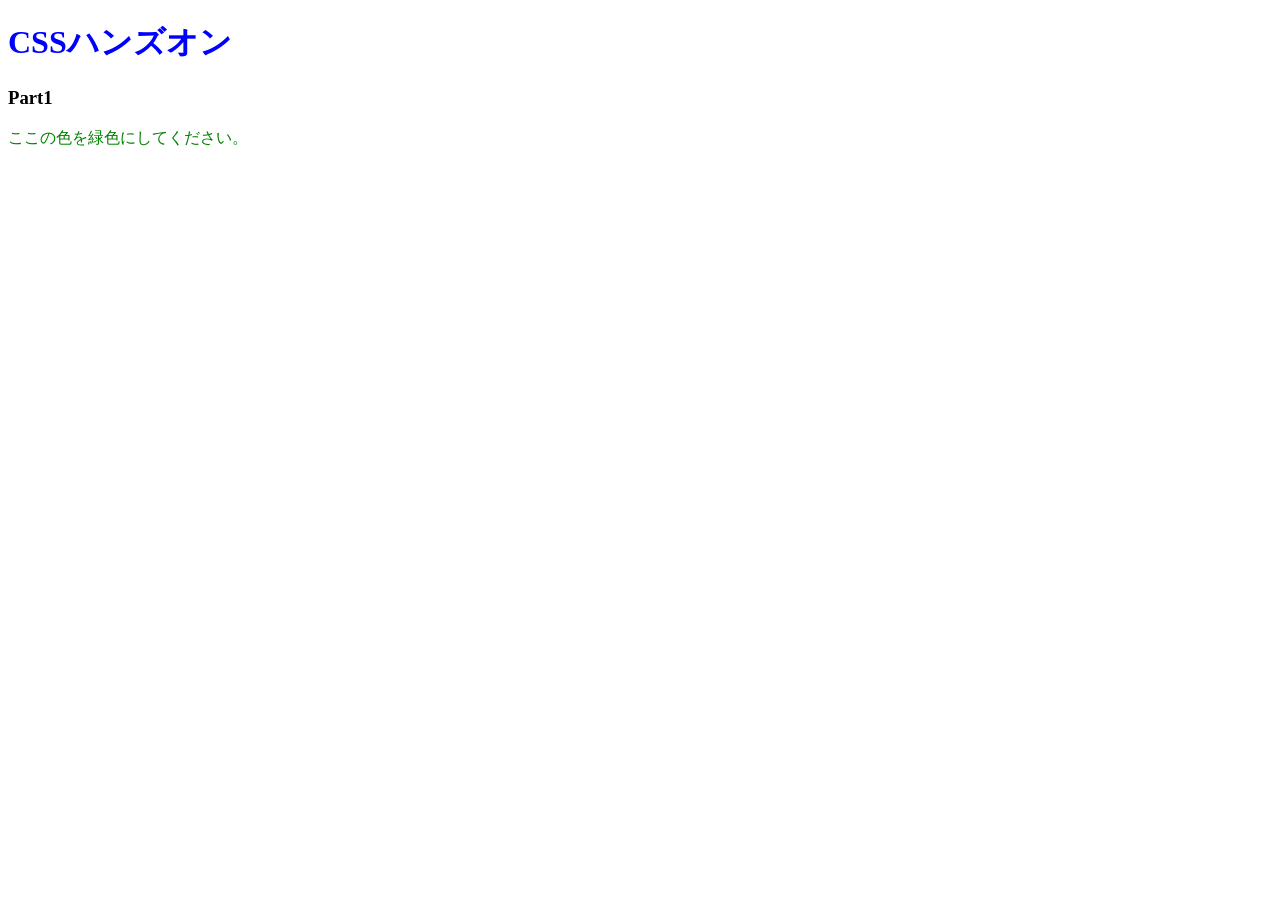
<file: 01.CSSの基本を知ろう/index.html>
<!DOCTYPE html>
<html lang="ja">
<head>
  <meta charset="UTF-8" />
  <!-- ここにstyles.cssを適用するコードを記述 -->
  <link rel="stylesheet" href="styles.css"/>
  <title>Document</title>
</head>
<body>
  <h1>CSSハンズオン</h1>
  <h3>Part1</h3>
  <p>ここの色を緑色にしてください。</p>
</body>
</html>
</file>
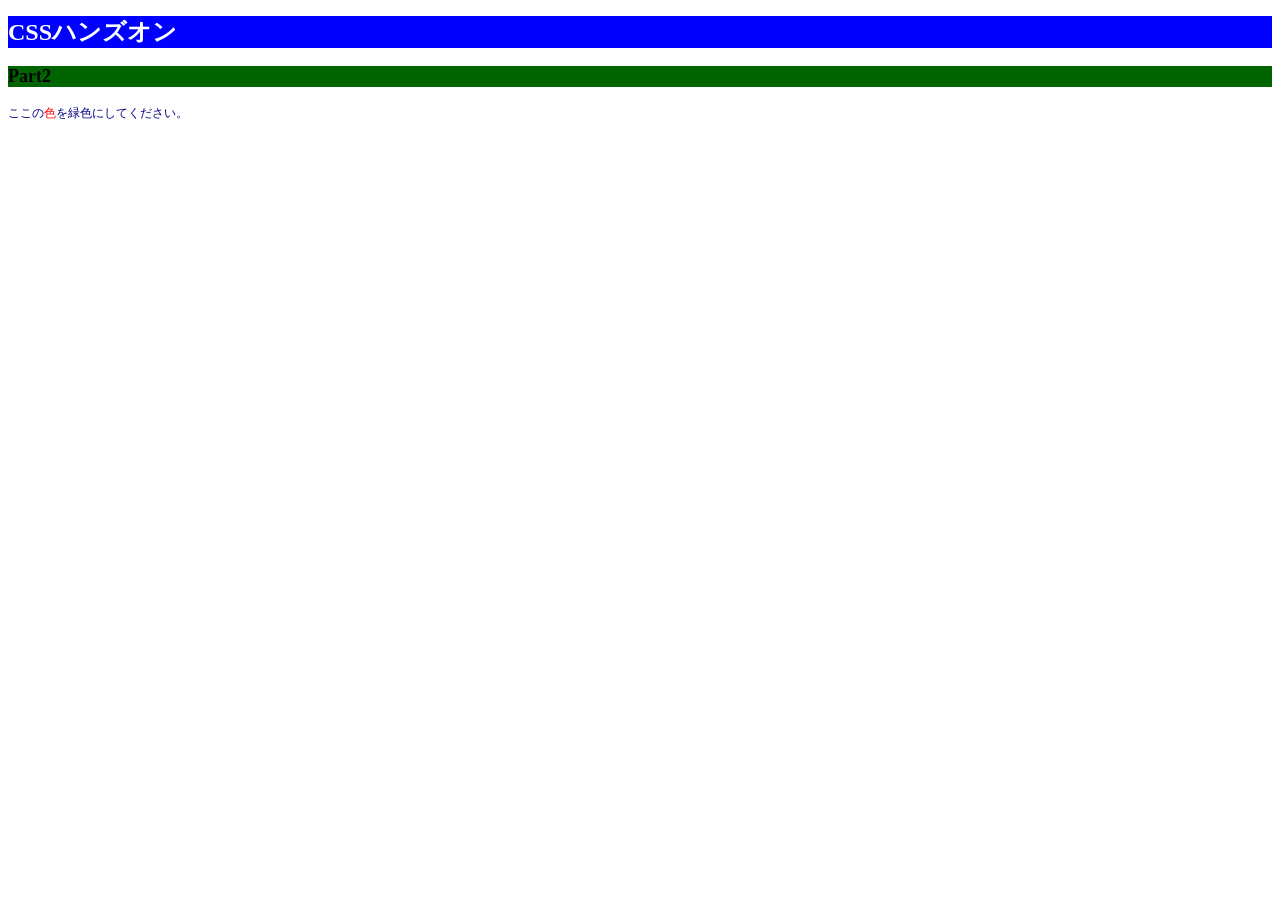
<file: 02.色やサイズを変更してみよう/index.html>
<!DOCTYPE html>
<html lang="ja">
<head>
  <meta charset="UTF-8" />
  <!-- ここにstyles.cssを適用するコードを記述 -->
  <link rel="stylesheet" href="styles.css"/>
  <title>Document</title>
</head>
<body>
  <h1>CSSハンズオン</h1>
  <h3>Part2</h3>
  <!-- 「色」にのみCSSを適用するために編集 -->
  <p>ここの<span>色</span>を緑色にしてください。</p>
</body>
</html>
</file>
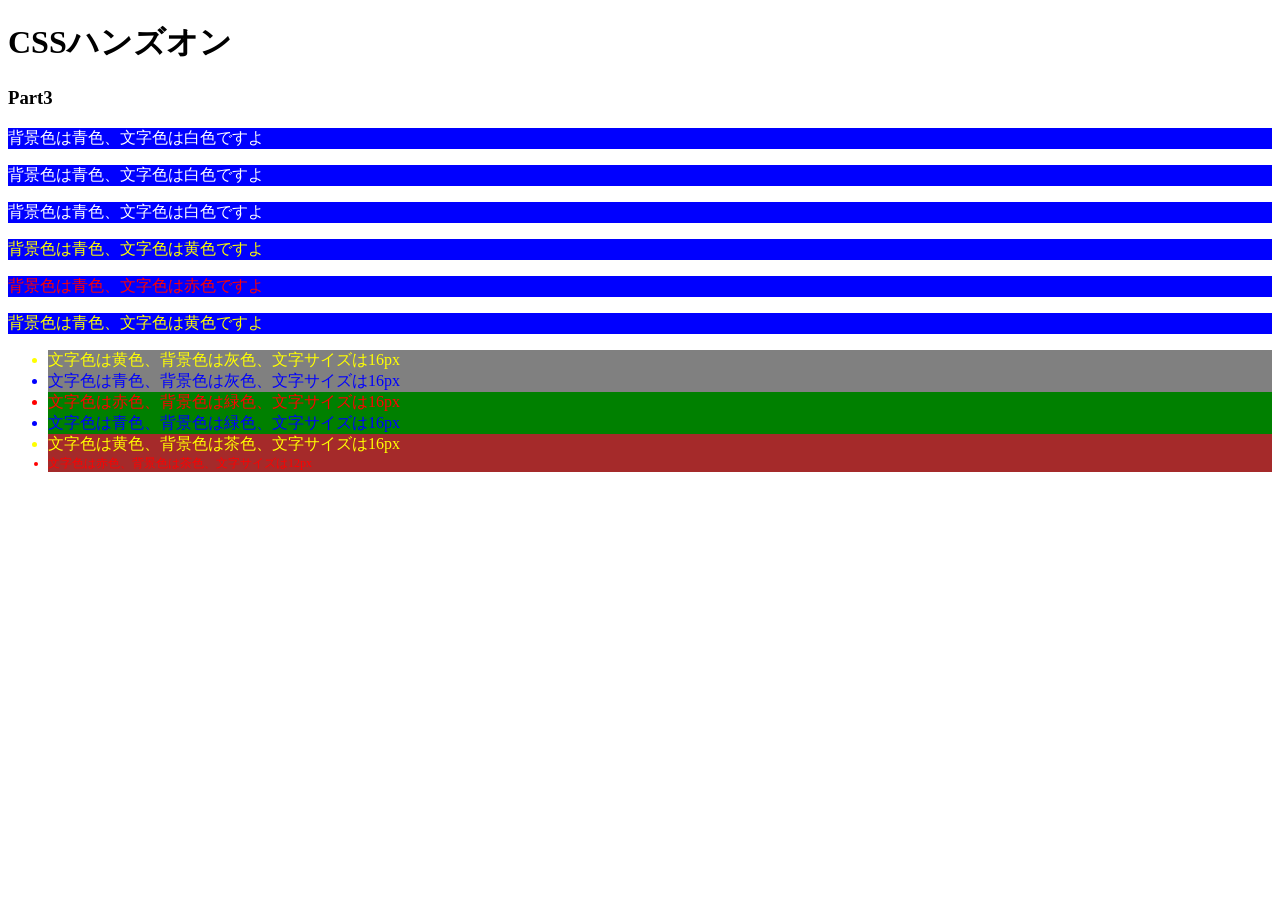
<file: 03.id属性とclass属性/index.html>
<!DOCTYPE html>
<html lang="ja">
<head>
  <meta charset="UTF-8" />
  <link rel="stylesheet" href="styles.css" />
  <title>Document</title>
</head>
<body>
  <h1>CSSハンズオン</h1>
  <h3>Part3</h3>
  <p class="white">背景色は青色、文字色は白色ですよ</p>
  <p class="white">背景色は青色、文字色は白色ですよ</p>
  <p class="white">背景色は青色、文字色は白色ですよ</p>
  <p class="yellow">背景色は青色、文字色は黄色ですよ</pclass>
  <p class="red">背景色は青色、文字色は赤色ですよ</p>
  <p class="yellow">背景色は青色、文字色は黄色ですよ</p>
  <ul>
    <li class="yellow back-gray">文字色は黄色、背景色は灰色、文字サイズは16px</li>
    <li class="blue back-gray">文字色は青色、背景色は灰色、文字サイズは16px</li>
    <li class="red back-green">文字色は赤色、背景色は緑色、文字サイズは16px</li>
    <li class="blue back-green">文字色は青色、背景色は緑色、文字サイズは16px</li>
    <li class="yellow back-brown">文字色は黄色、背景色は茶色、文字サイズは16px</li>
    <li class="red back-brown" id="small">文字色は赤色、背景色は茶色、文字サイズは12px</li> </ul>
</body>
</html>
</file>
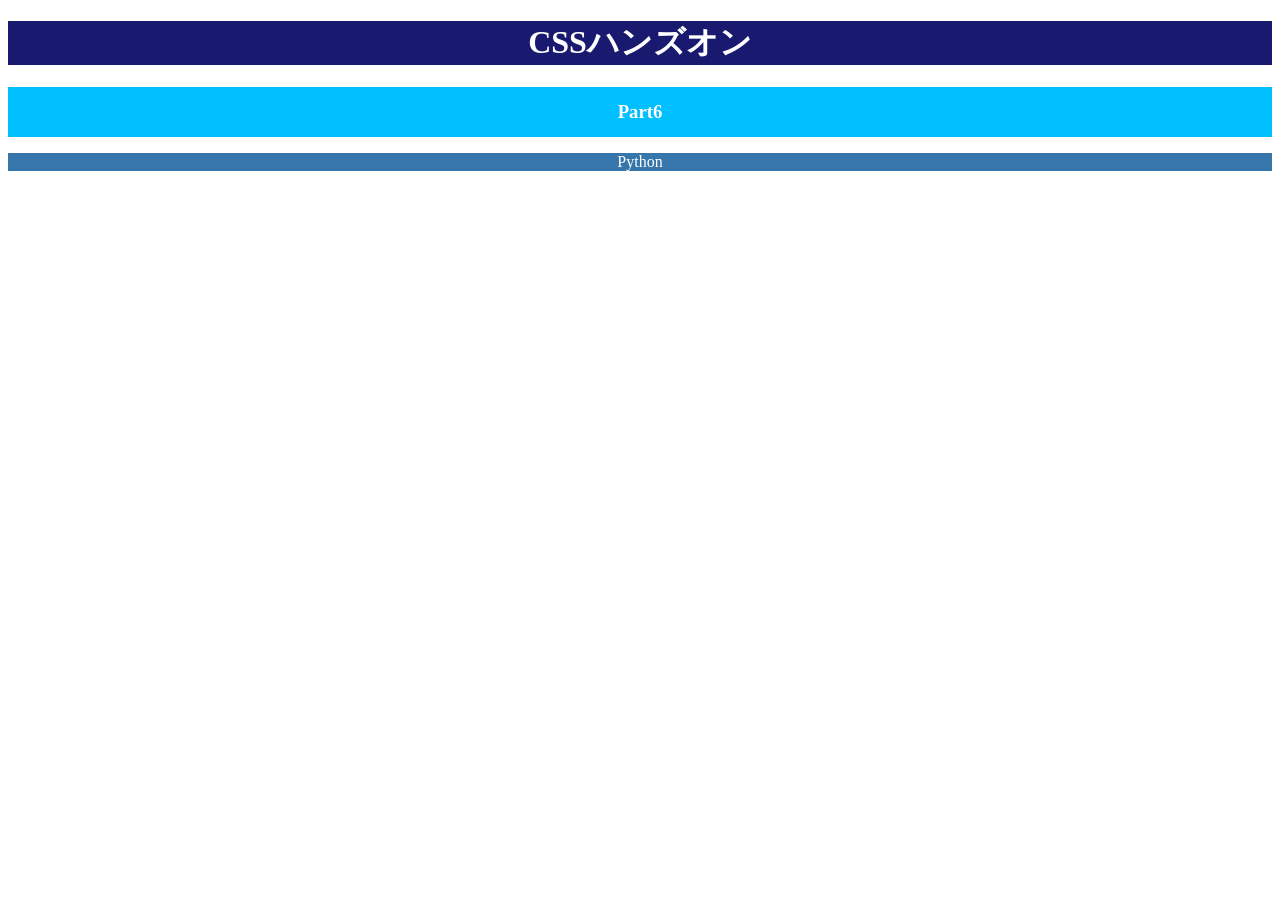
<file: 06.テキストの配置と太さを学ぼう/index.html>
<!DOCTYPE html>
<html lang="ja">
<head>
  <meta charset="UTF-8" />
  <link rel="stylesheet" href="styles.css" />
  <title>Document</title>
</head>
<body>
  <h1>CSSハンズオン</h1>
  <div>
    <h3>Part6</h3>
  </div>
  <p>Python</p>
</body>
</html>
</file>
<file: 01.CSSの基本を知ろう/styles.css>
/* h1要素の文字色を青色で宣言 */
h1 {
    color: blue;
}
/* p要素の文字色を緑色で宣言 */
p {
    color: green;
}
</file>
<file: 02.色やサイズを変更してみよう/styles.css>
/* html要素の文字サイズを宣言 */
html {
    font-size: 24px;
}
/* h1要素の文字色、背景色、文字サイズを宣言 */
h1 {
    color: white;
    background-color: blue;
    font-size: 1rem;
}
/* h3要素の背景色、文字サイズを宣言 */
h3 {
    background-color: rgb(0, 100, 0);
    font-size: 0.75rem;
}
/* p要素の文字色、文字色、文字サイズを宣言 */
p {
    color: #000080;
    font-size: 0.5rem;
}
/* 「色」の文字色を宣言 */
span {
    color: red;
}
</file>
<file: 03.id属性とclass属性/styles.css>
/* 6つのp要素に適用するスタイルを宣言 */
p {
    background-color: blue;
}

.white {
    color: white;
}

.yellow {
    color: yellow;
}

.red {
    color: red;
}
/* 6つのli要素に適用するスタイルを宣言 */
li {
    font-size: 16px;
}

.blue {
    color: blue;
}

.back-gray {
    background-color: gray;
}

.back-green {
    background-color: green;
}

.back-brown {
    background-color: brown;
}

#small {
    font-size: 12px;
}
</file>
<file: 06.テキストの配置と太さを学ぼう/styles.css>
/* h1要素に適用するスタイル */
h1 {
    font-size: 32px;
    color: white;
    background-color: midnightblue;
    text-align: center;
}
/* h3要素に適用するスタイル */
div {
    height: 50px;
}

h3 {
    color: white;
    background-color: deepskyblue;
    text-align: center;
    line-height: 50px;
}
/* p要素に適用するスタイル */
p {
    color: white;
    background-color: #3776AB;
    text-align: center;
}
</file>
